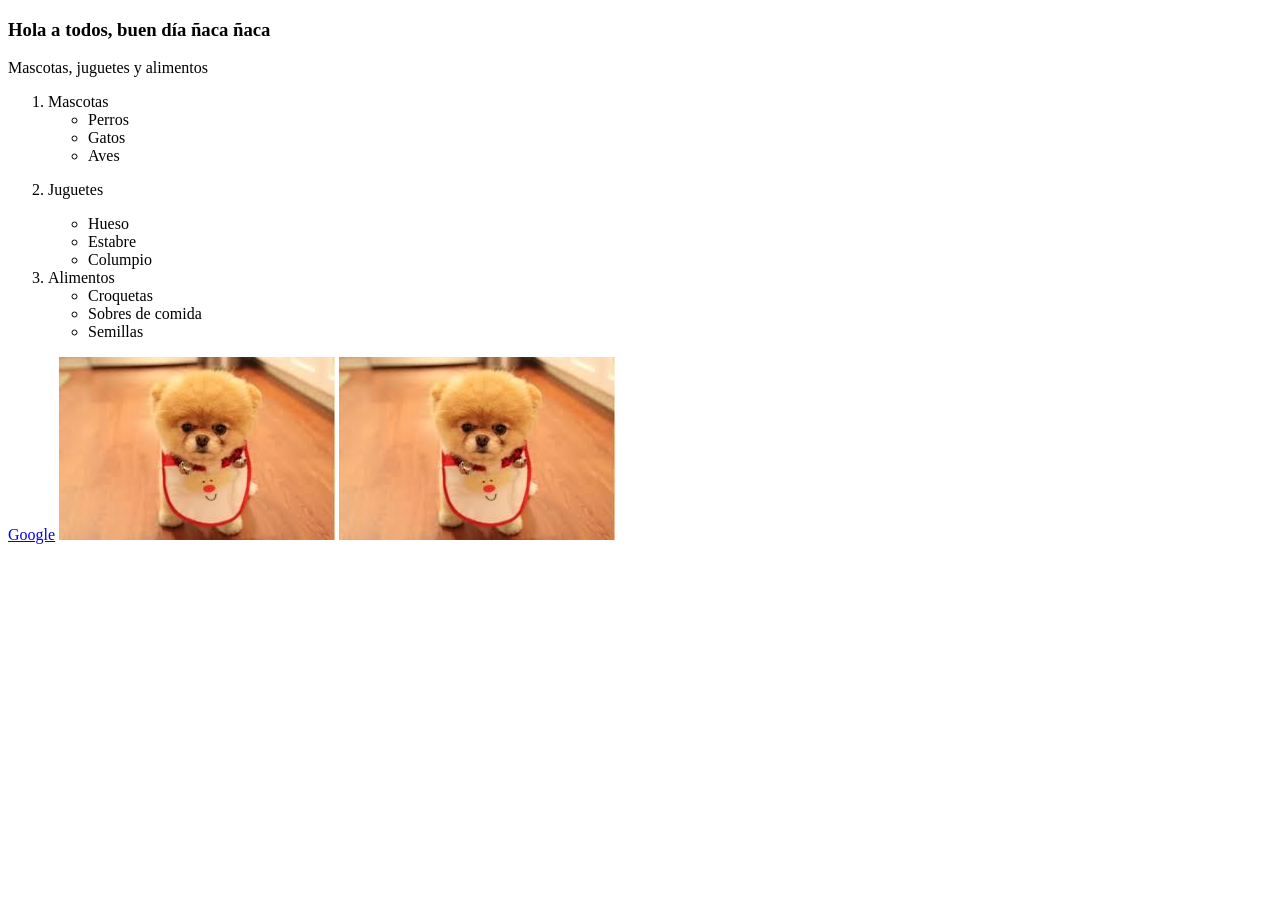
<file: AntonioIbarra/algoritmos/index.html>
<!DOCTYPE html>
<html>

    <head>
        <meta charset="utf-8">
        <title>Hola Mundo!</title>
    </head>

    <body>
        <h3>Hola a todos, buen día ñaca ñaca</h3>
        <p> Mascotas, juguetes y alimentos </p>

        <ol>
          <li>Mascotas</li>
          <ul>
            <li>Perros</li>
            <li>Gatos</li>
            <li>Aves</li>
          </ul>

          <li><p>Juguetes</p>
            <ul>
              <li>Hueso</li>
              <li>Estabre</li>
              <li>Columpio</li>
            </ul>
          </li>

          <li>Alimentos</li>
          <ul>
            <li>Croquetas</li>
            <li>Sobres de comida</li>
            <li>Semillas</li>
          </ul>


        </ol>


        <a href="http://google.com">Google</a>

        
        <img src="[data-uri]" alt="perrito con babero">


        <img src="perrito.jpg" alt="perrito babero">

    </body>


</html>
</file>
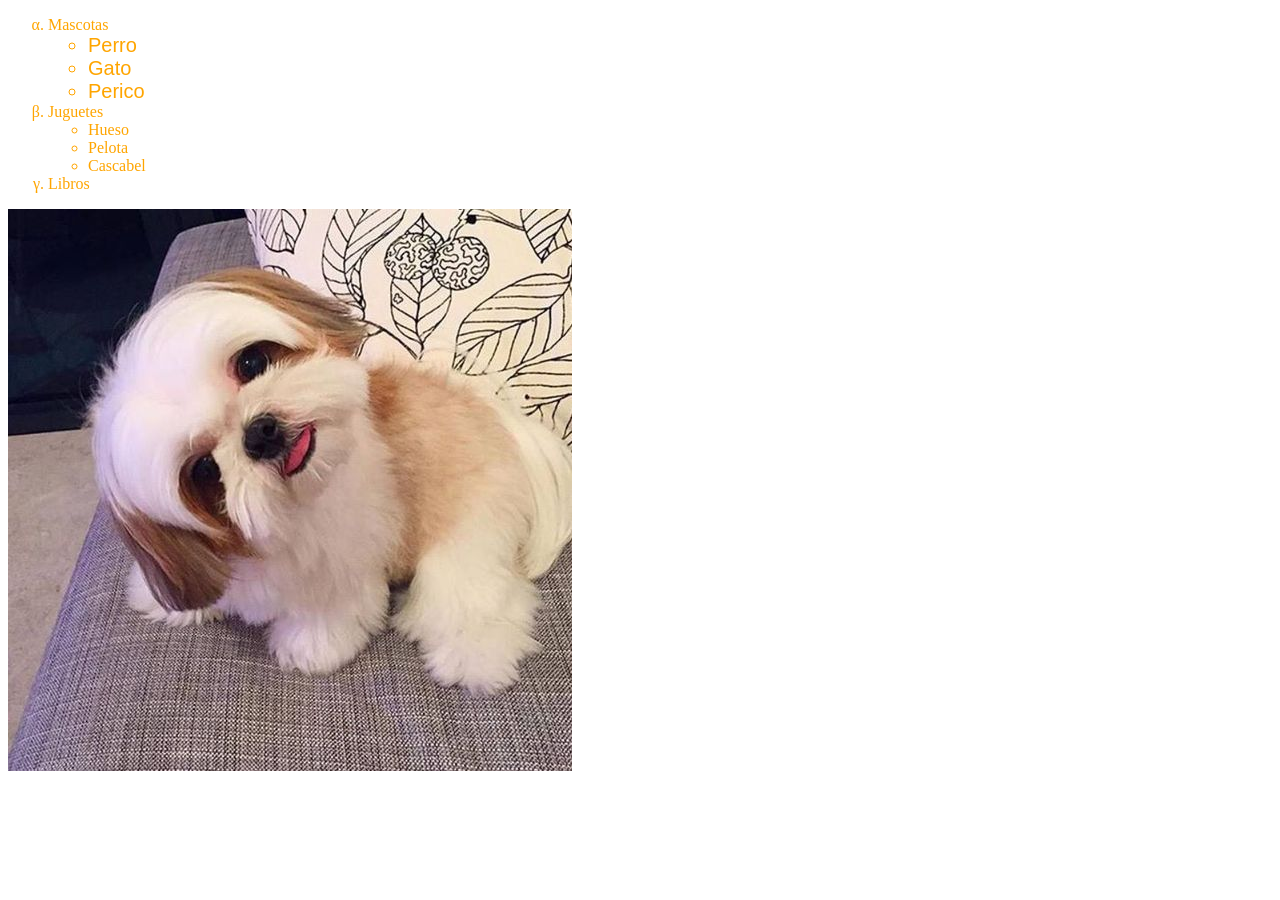
<file: anuarHarb/algoritmos/index.html>
<!DOCTYPE html>
<html>
  <head>
    <link rel="stylesheet" type="text/css" href="styles.css">
    <meta charset="utf-8">
    <title>Hola Mundo!</title>
  </head>
  <body>
    <ol id="miPrimerId">
      <li>Mascotas</li>
      <ul>
        <li class="mascota">Perro</li>
        <li class="mascota">Gato</li>
        <li class="mascota">Perico</li>
      </ul>
      <li>
        <hX>Juguetes</hX>
        <ul>
          <li>Hueso</li>
          <li>Pelota</li>
          <li>Cascabel</li>
        </ul>
      </li>
      <li>Libros</li>
    </ol>

    <img src="perrito.jpg" alt="">
  </body>
</html>
</file>
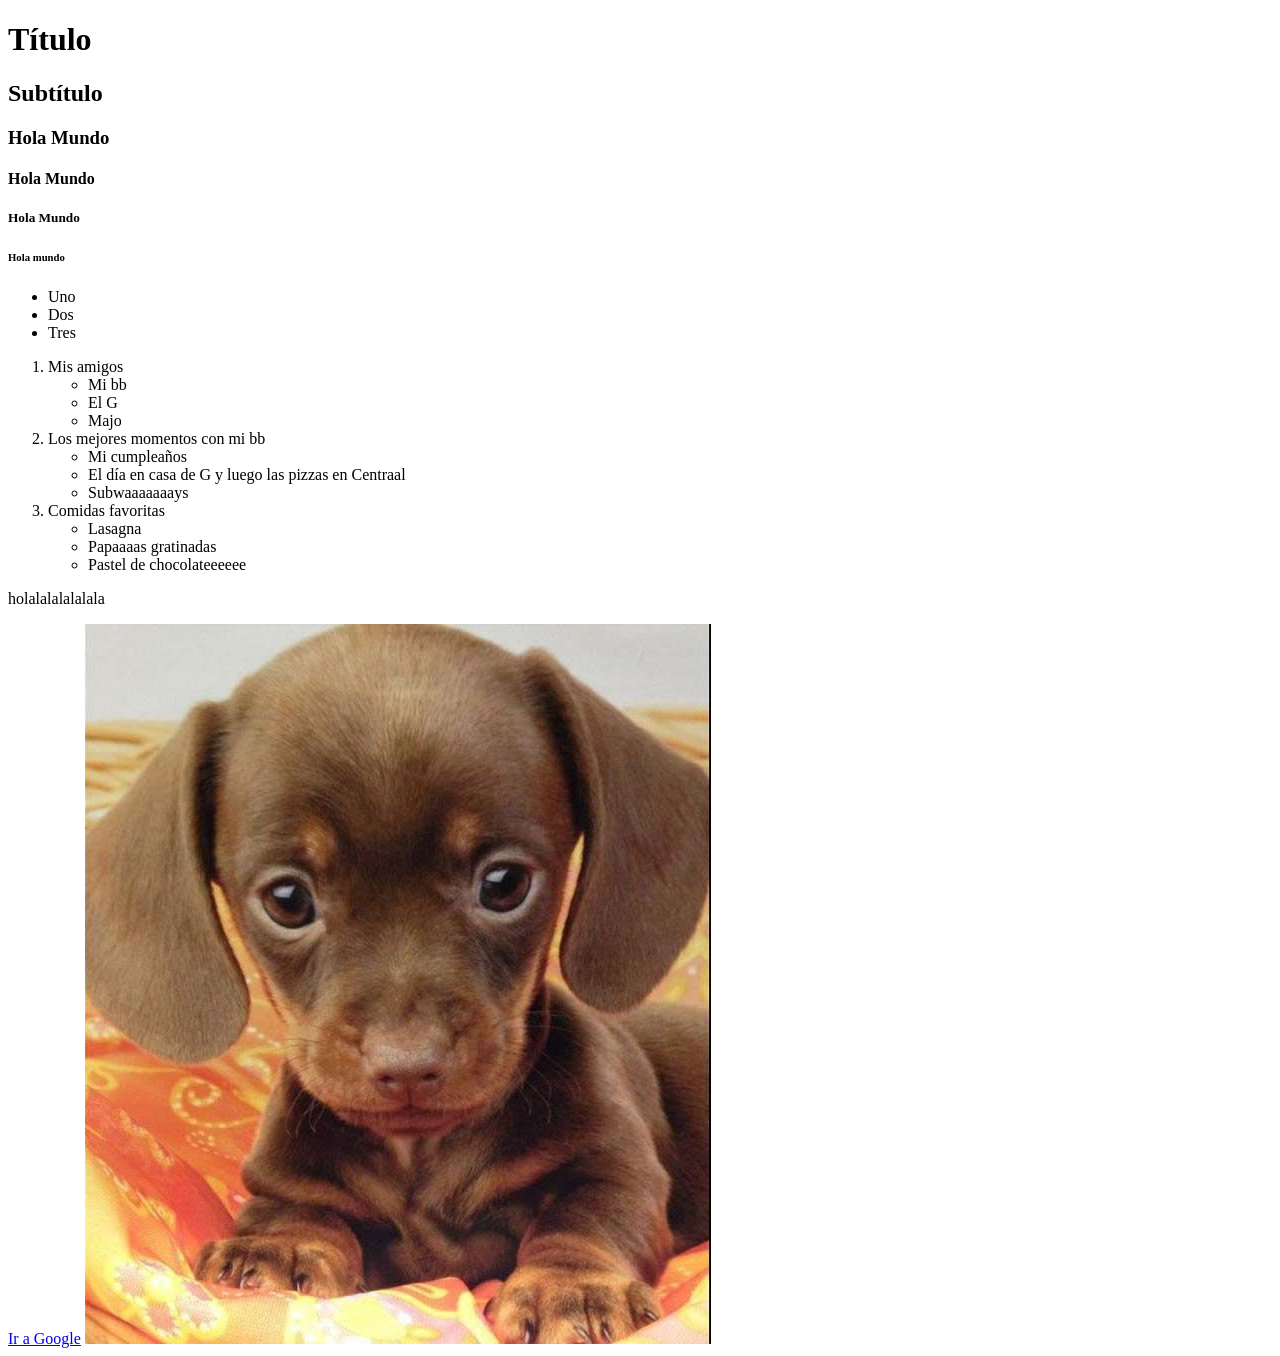
<file: Bri/Algoritmos/index.html>
<!DOCTYPE html>
<html>

  <head>
    <meta charset="utf-8">
    <title>Hola Mundo!</title>
  </head>

  <body>
    <h1>Título</h1>
    <h2>Subtítulo</h2>
    <h3>Hola Mundo</h3>
    <h4>Hola Mundo</h4>
    <h5>Hola Mundo</h5>
    <h6>Hola mundo</h6>

    <ul>
      <li>Uno</li>
      <li>Dos</li>
      <li>Tres</li>
    </ul>

    <ol>
      <li>Mis amigos</li>
      <ul>
        <li>Mi bb</li>
        <li>El G</li>
        <li>Majo</li>
      </ul>
      <li>Los mejores momentos con mi bb</li>
      <ul>
        <li>Mi cumpleaños</li>
        <li>El día en casa de G y luego las pizzas en Centraal</li>
        <li>Subwaaaaaaays</li>
      </ul>
      <li>Comidas favoritas</li>
      <ul>
        <li>Lasagna</li>
        <li>Papaaaas gratinadas</li>
        <li>Pastel de chocolateeeeee</li>
      </ul>
    </ol>
    <p>holalalalalalala</p>
    <a href="http://google.com">Ir a Google</a>
    <img src="Perrito.jpg"
    alt="Cachorro café">

  </body>
</html>
</file>
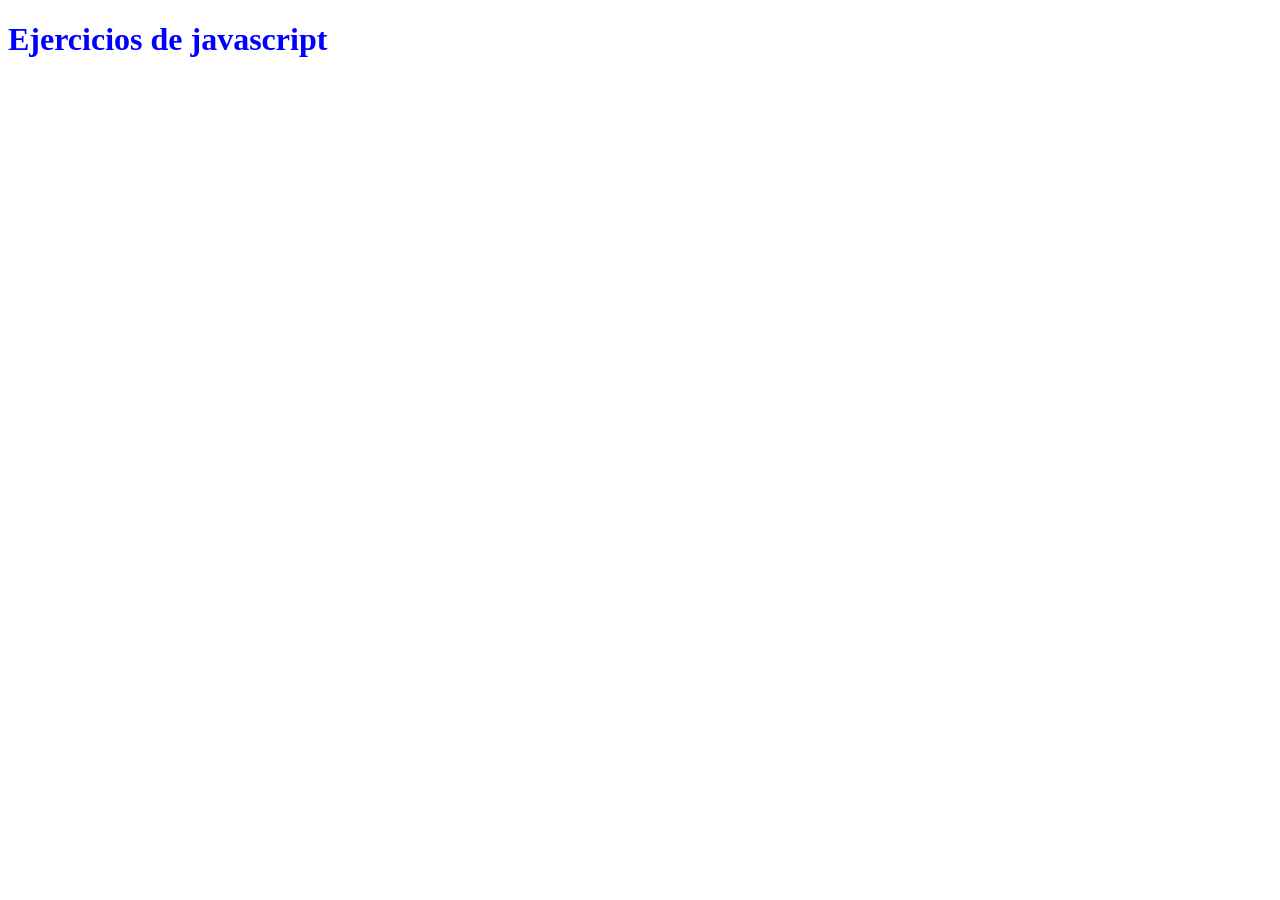
<file: JosHernandez/javascript/introJavascript/index.html>
<!DOCTYPE html>
<html>
  <head>
    <link rel="stylesheet" href="assets/styles.css" type="text/css">
    <meta charset="utf-8">
    <title>De pseudocodigo a javascript</title>
  </head>

  <body>
    <h1>Ejercicios de javascript</h1>

    <script src="assets/script.js"></script>
  </body>
</html>
</file>
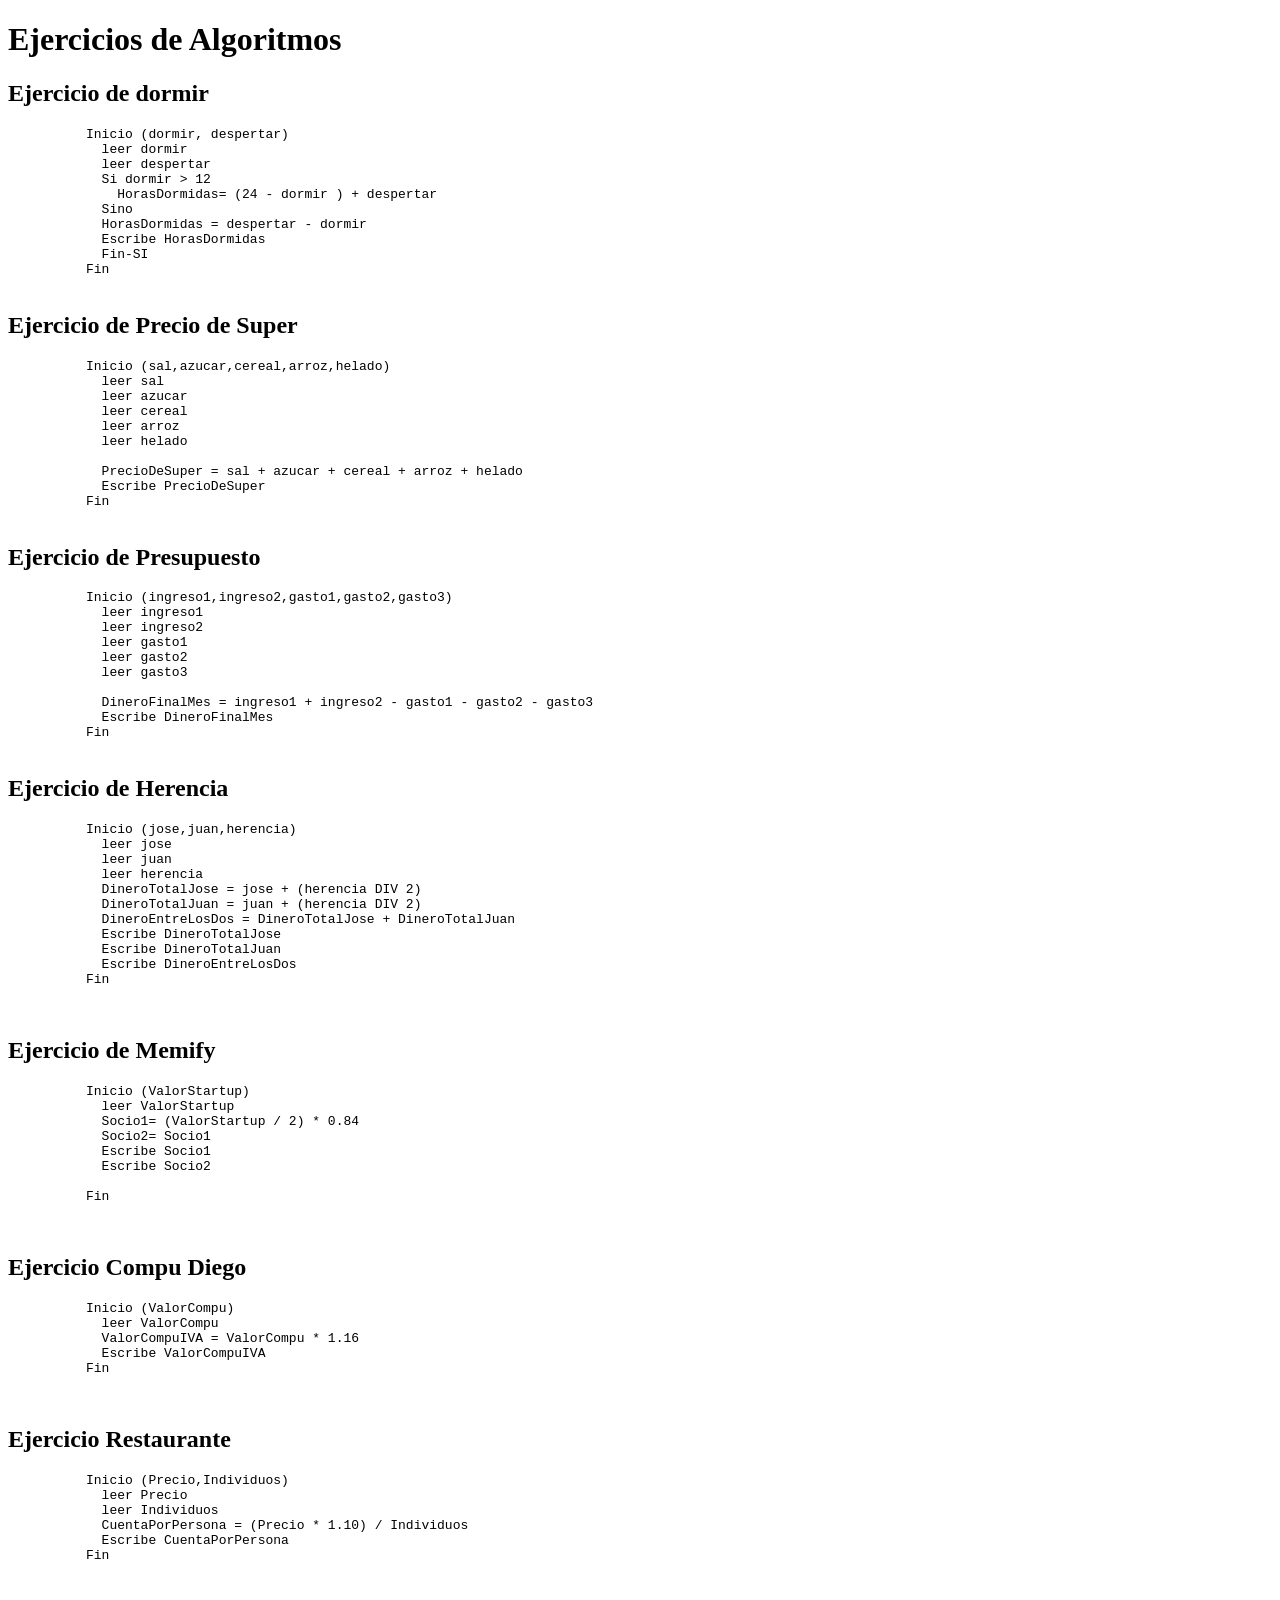
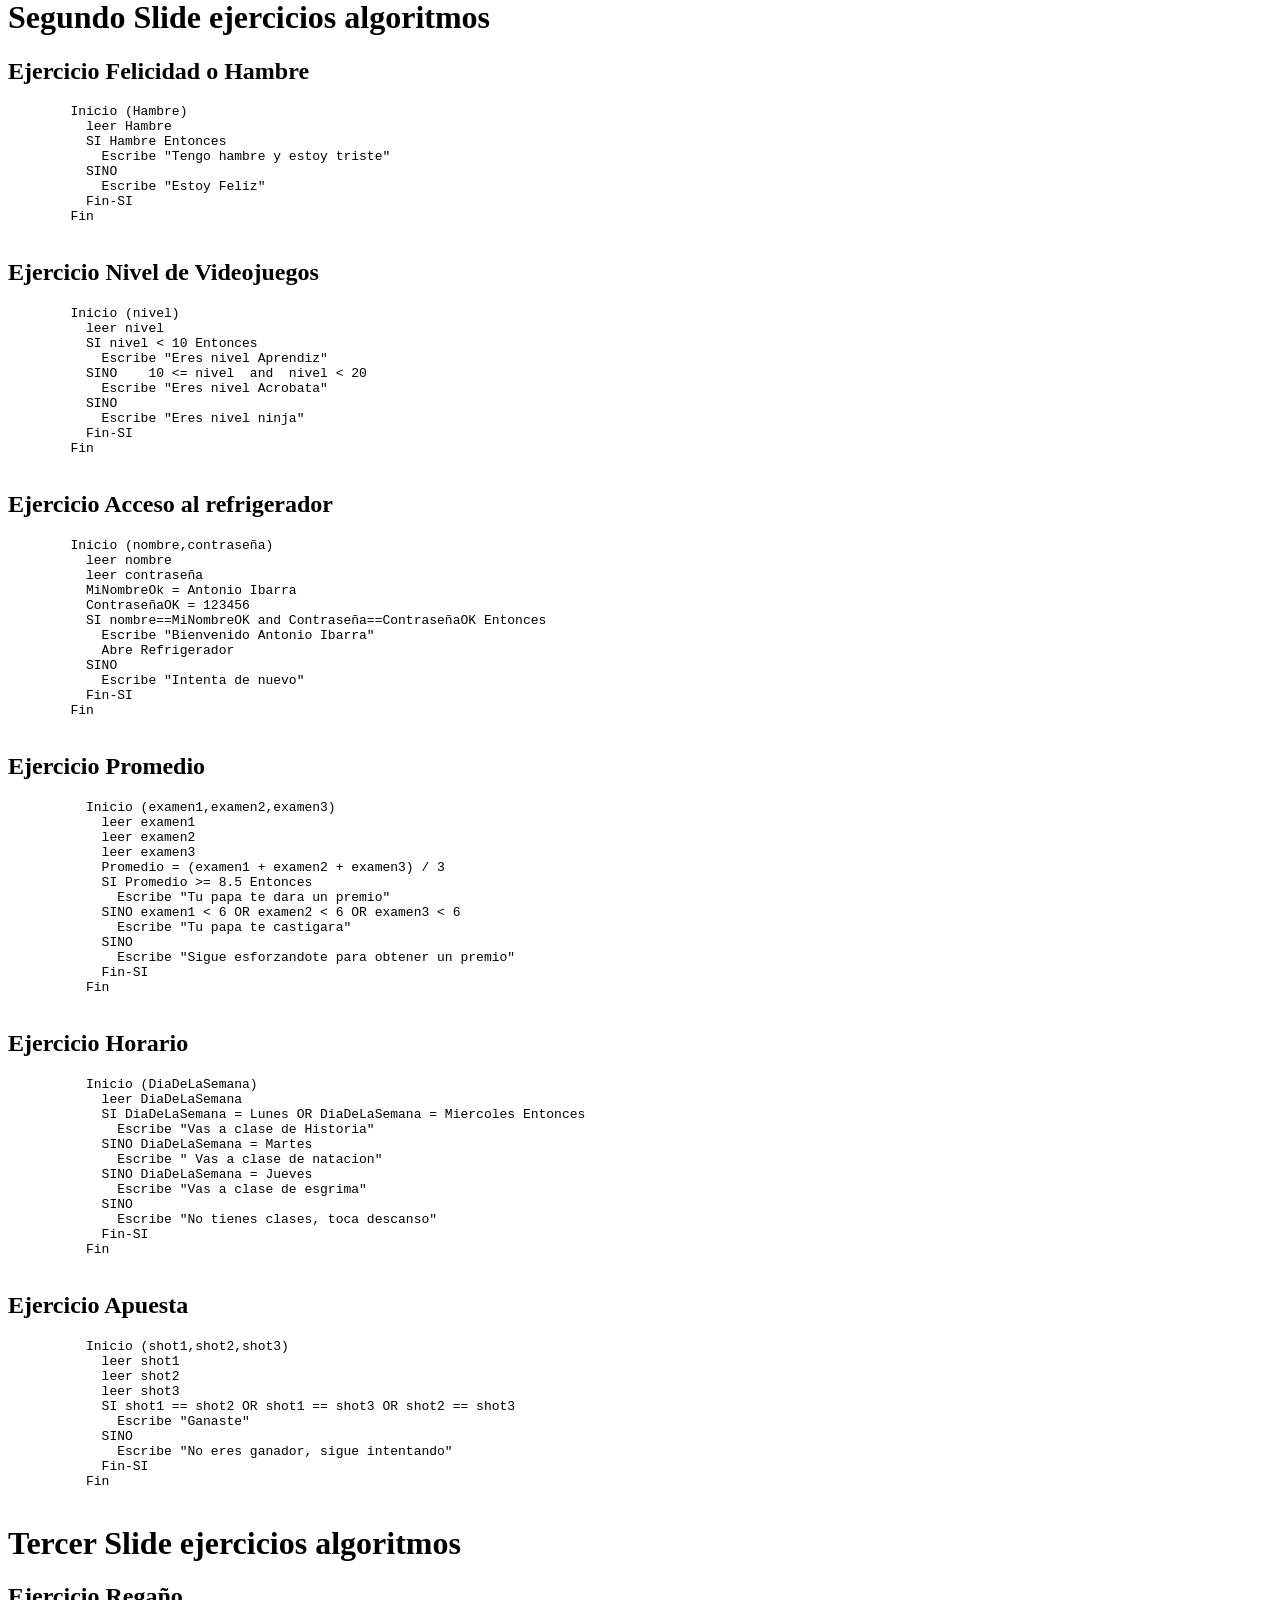
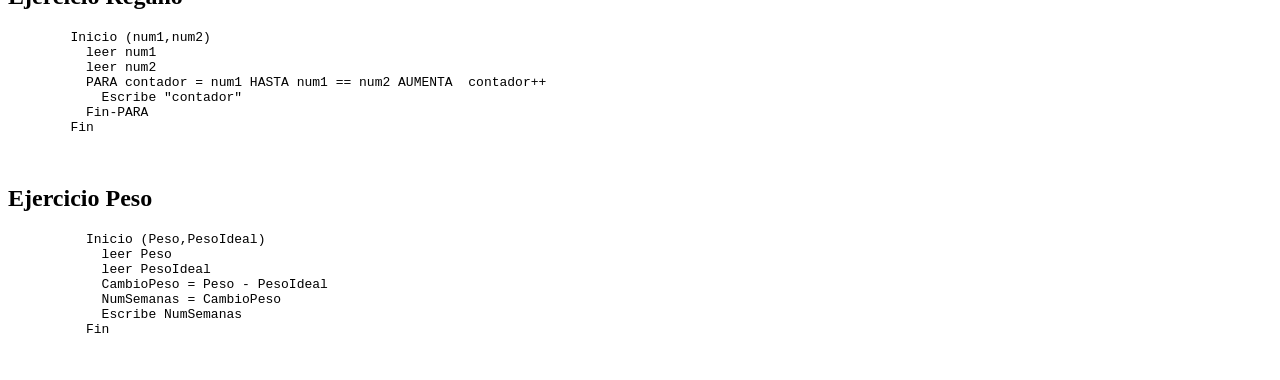
<file: AntonioIbarra/algoritmos/ejercicios.html>
<!DOCTYPE html>
<html>
  <head>
      <meta charset="utf-8">
      <title> "Ejercicios de algoritmos" </title>
  </head>


  <body>

      <h1>Ejercicios de Algoritmos</h1>

      <h2>Ejercicio de dormir</h2>
      <pre>
          Inicio (dormir, despertar)
            leer dormir
            leer despertar
            Si dormir > 12
              HorasDormidas= (24 - dormir ) + despertar
            Sino
            HorasDormidas = despertar - dormir
            Escribe HorasDormidas
            Fin-SI
          Fin
      </pre>

      <h2>Ejercicio de Precio de Super</h2>
      <pre>
          Inicio (sal,azucar,cereal,arroz,helado)
            leer sal
            leer azucar
            leer cereal
            leer arroz
            leer helado

            PrecioDeSuper = sal + azucar + cereal + arroz + helado
            Escribe PrecioDeSuper
          Fin
      </pre>

      <h2>Ejercicio de Presupuesto</h2>
      <pre>
          Inicio (ingreso1,ingreso2,gasto1,gasto2,gasto3)
            leer ingreso1
            leer ingreso2
            leer gasto1
            leer gasto2
            leer gasto3

            DineroFinalMes = ingreso1 + ingreso2 - gasto1 - gasto2 - gasto3
            Escribe DineroFinalMes
          Fin
      </pre>

      <h2>Ejercicio de Herencia</h2>
      <pre>
          Inicio (jose,juan,herencia)
            leer jose
            leer juan
            leer herencia
            DineroTotalJose = jose + (herencia DIV 2)
            DineroTotalJuan = juan + (herencia DIV 2)
            DineroEntreLosDos = DineroTotalJose + DineroTotalJuan
            Escribe DineroTotalJose
            Escribe DineroTotalJuan
            Escribe DineroEntreLosDos
          Fin

      </pre>

      <h2>Ejercicio de Memify</h2>
      <pre>
          Inicio (ValorStartup)
            leer ValorStartup
            Socio1= (ValorStartup / 2) * 0.84
            Socio2= Socio1
            Escribe Socio1
            Escribe Socio2

          Fin

      </pre>

      <h2>Ejercicio Compu Diego</h2>
      <pre>
          Inicio (ValorCompu)
            leer ValorCompu
            ValorCompuIVA = ValorCompu * 1.16
            Escribe ValorCompuIVA
          Fin

      </pre>

      <h2>Ejercicio Restaurante</h2>
      <pre>
          Inicio (Precio,Individuos)
            leer Precio
            leer Individuos
            CuentaPorPersona = (Precio * 1.10) / Individuos
            Escribe CuentaPorPersona
          Fin
      </pre>

<h1> Segundo Slide ejercicios algoritmos </h1>

      <h2>Ejercicio Felicidad o Hambre</h2>
      <pre>
        Inicio (Hambre)
          leer Hambre
          SI Hambre Entonces
            Escribe "Tengo hambre y estoy triste"
          SINO
            Escribe "Estoy Feliz"
          Fin-SI
        Fin
      </pre>

      <h2>Ejercicio Nivel de Videojuegos</h2>
      <pre>
        Inicio (nivel)
          leer nivel
          SI nivel < 10 Entonces
            Escribe "Eres nivel Aprendiz"
          SINO    10 <= nivel  and  nivel < 20
            Escribe "Eres nivel Acrobata"
          SINO
            Escribe "Eres nivel ninja"
          Fin-SI
        Fin
      </pre>

      <h2>Ejercicio Acceso al refrigerador</h2>
      <pre>
        Inicio (nombre,contraseña)
          leer nombre
          leer contraseña
          MiNombreOk = Antonio Ibarra
          ContraseñaOK = 123456
          SI nombre==MiNombreOK and Contraseña==ContraseñaOK Entonces
            Escribe "Bienvenido Antonio Ibarra"
            Abre Refrigerador
          SINO
            Escribe "Intenta de nuevo"
          Fin-SI
        Fin
      </pre>

      <h2>Ejercicio Promedio</h2>
      <pre>
          Inicio (examen1,examen2,examen3)
            leer examen1
            leer examen2
            leer examen3
            Promedio = (examen1 + examen2 + examen3) / 3
            SI Promedio >= 8.5 Entonces
              Escribe "Tu papa te dara un premio"
            SINO examen1 < 6 OR examen2 < 6 OR examen3 < 6
              Escribe "Tu papa te castigara"
            SINO
              Escribe "Sigue esforzandote para obtener un premio"
            Fin-SI
          Fin
      </pre>

      <h2> Ejercicio Horario</h2>
      <pre>
          Inicio (DiaDeLaSemana)
            leer DiaDeLaSemana
            SI DiaDeLaSemana = Lunes OR DiaDeLaSemana = Miercoles Entonces
              Escribe "Vas a clase de Historia"
            SINO DiaDeLaSemana = Martes
              Escribe " Vas a clase de natacion"
            SINO DiaDeLaSemana = Jueves
              Escribe "Vas a clase de esgrima"
            SINO
              Escribe "No tienes clases, toca descanso"
            Fin-SI
          Fin
      </pre>

      <h2> Ejercicio Apuesta</h2>
      <pre>
          Inicio (shot1,shot2,shot3)
            leer shot1
            leer shot2
            leer shot3
            SI shot1 == shot2 OR shot1 == shot3 OR shot2 == shot3
              Escribe "Ganaste"
            SINO
              Escribe "No eres ganador, sigue intentando"
            Fin-SI
          Fin
      </pre>


<h1> Tercer Slide ejercicios algoritmos </h1>

      <h2> Ejercicio Regaño</h2>
      <pre>
        Inicio (num1,num2)
          leer num1
          leer num2
          PARA contador = num1 HASTA num1 == num2 AUMENTA  contador++
            Escribe "contador"
          Fin-PARA
        Fin

      </pre>

        <h2> Ejercicio Peso</h2>
        <pre>
          Inicio (Peso,PesoIdeal)
            leer Peso
            leer PesoIdeal
            CambioPeso = Peso - PesoIdeal
            NumSemanas = CambioPeso
            Escribe NumSemanas
          Fin

        </pre>


  </body>



</html>
</file>
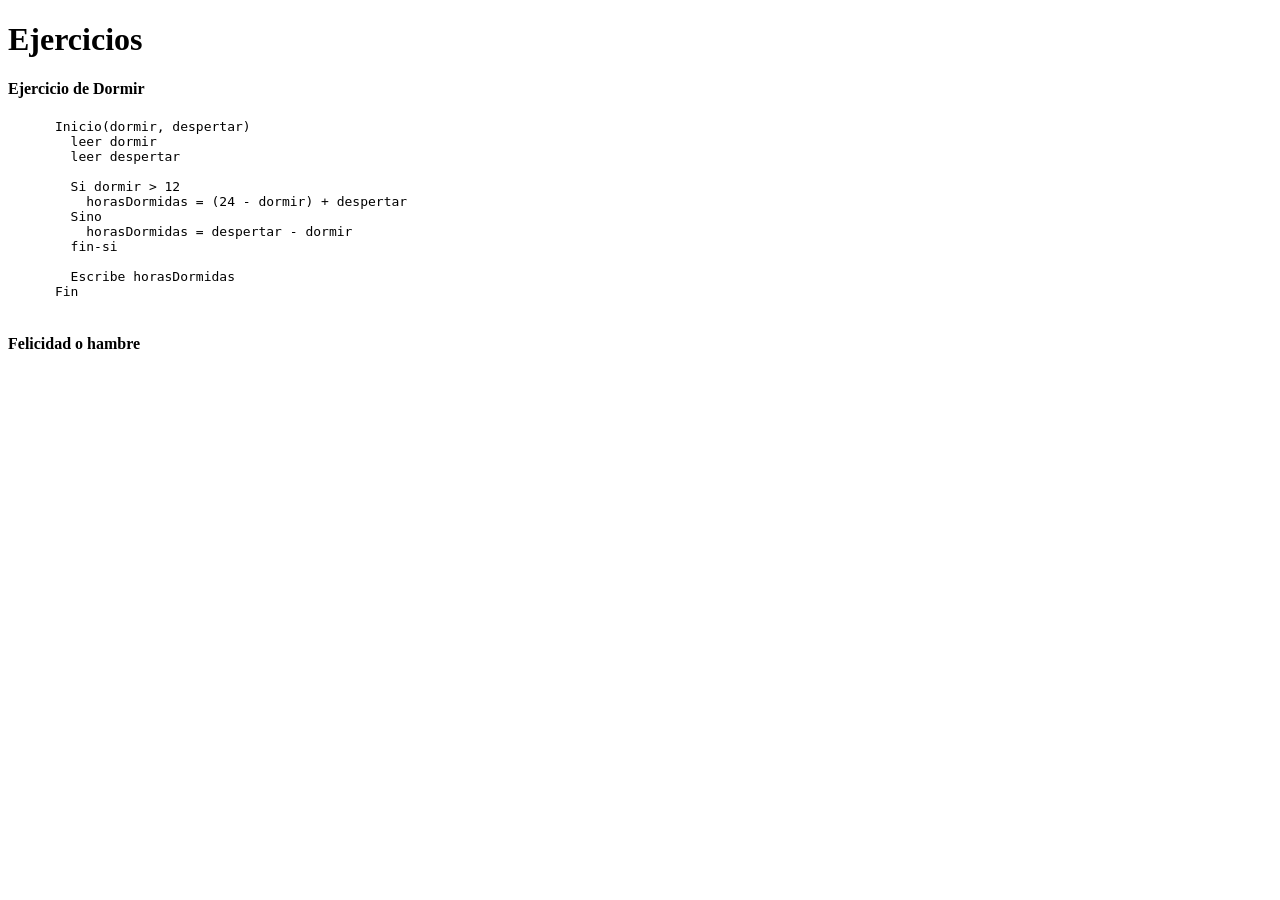
<file: anuarHarb/algoritmos/ejericios.html>
<!DOCTYPE html>
<html>
  <head>
    <meta charset="utf-8">
    <title>Ejercicios de Algoritmos</title>
  </head>
  <body>
    <h1>Ejercicios</h1>
    <h4>Ejercicio de Dormir</h4>
    <pre>
      Inicio(dormir, despertar)
        leer dormir
        leer despertar

        Si dormir > 12
          horasDormidas = (24 - dormir) + despertar
        Sino
          horasDormidas = despertar - dormir
        fin-si

        Escribe horasDormidas
      Fin
    </pre>
    <h4>Felicidad o hambre</h4>
    <pre>

    </pre>
  </body>
</html>
</file>
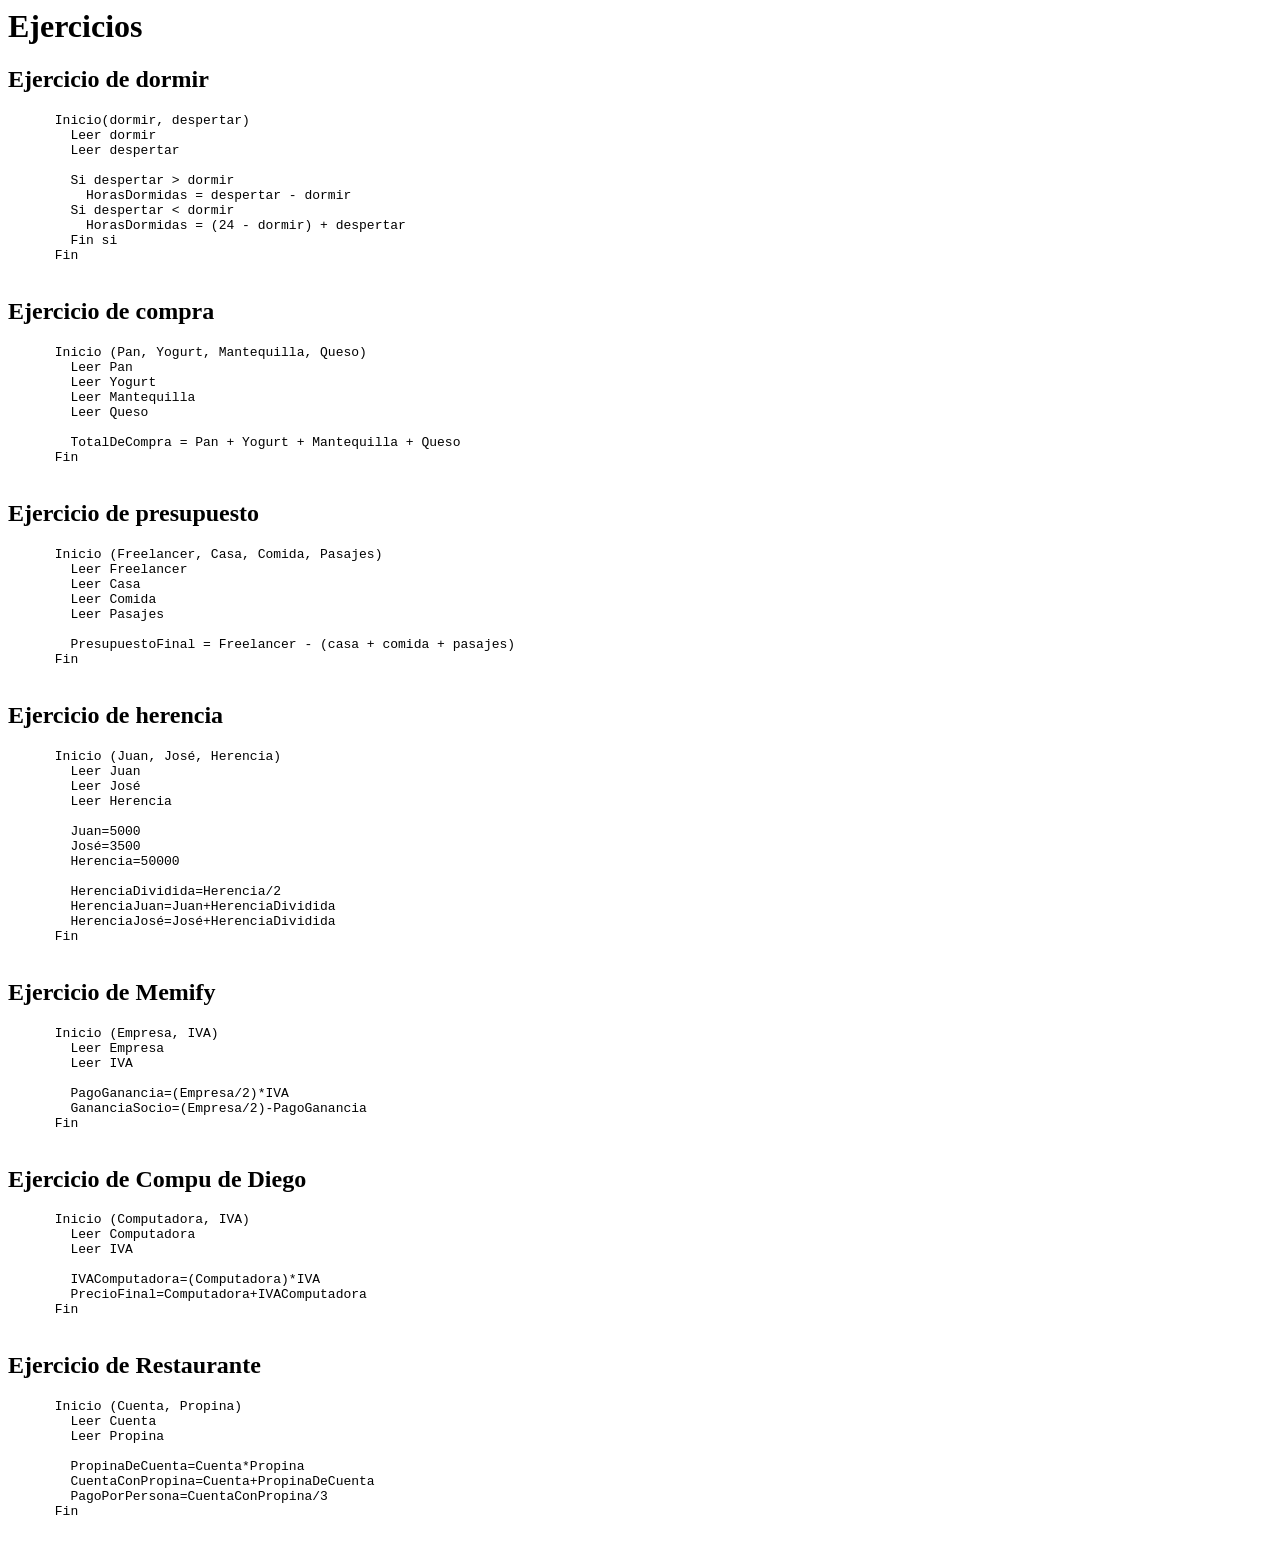
<file: JeanCarlos/Algoritmos/ejercicios.html>
<DOCTYPE html>
<html>
  <head>
    <meta charset="utf-8">
    <Title>Ejercicios de algoritmos</title>
  </head>

  <body>
    <h1>Ejercicios</h1>
    <h2>Ejercicio de dormir</h2>
    <pre>
      Inicio(dormir, despertar)
        Leer dormir
        Leer despertar

        Si despertar > dormir
          HorasDormidas = despertar - dormir
        Si despertar < dormir
          HorasDormidas = (24 - dormir) + despertar
        Fin si
      Fin
    </pre>
    <h2>Ejercicio de compra</h2>
    <pre>
      Inicio (Pan, Yogurt, Mantequilla, Queso)
        Leer Pan
        Leer Yogurt
        Leer Mantequilla
        Leer Queso

        TotalDeCompra = Pan + Yogurt + Mantequilla + Queso
      Fin
    </pre>
    <h2>Ejercicio de presupuesto</h2>
    <pre>
      Inicio (Freelancer, Casa, Comida, Pasajes)
        Leer Freelancer
        Leer Casa
        Leer Comida
        Leer Pasajes

        PresupuestoFinal = Freelancer - (casa + comida + pasajes)
      Fin
    </pre>
    <h2>Ejercicio de herencia</h2>
    <pre>
      Inicio (Juan, José, Herencia)
        Leer Juan
        Leer José
        Leer Herencia

        Juan=5000
        José=3500
        Herencia=50000

        HerenciaDividida=Herencia/2
        HerenciaJuan=Juan+HerenciaDividida
        HerenciaJosé=José+HerenciaDividida
      Fin
    </pre>
    <h2>Ejercicio de Memify</h2>
    <pre>
      Inicio (Empresa, IVA)
        Leer Empresa
        Leer IVA

        PagoGanancia=(Empresa/2)*IVA
        GananciaSocio=(Empresa/2)-PagoGanancia
      Fin
    </pre>
    <h2>Ejercicio de Compu de Diego</h2>
    <pre>
      Inicio (Computadora, IVA)
        Leer Computadora
        Leer IVA

        IVAComputadora=(Computadora)*IVA
        PrecioFinal=Computadora+IVAComputadora
      Fin
    </pre>
    <h2>Ejercicio de Restaurante</h2>
    <pre>
      Inicio (Cuenta, Propina)
        Leer Cuenta
        Leer Propina

        PropinaDeCuenta=Cuenta*Propina
        CuentaConPropina=Cuenta+PropinaDeCuenta
        PagoPorPersona=CuentaConPropina/3
      Fin
    </pre>

  </body>
</html>
</file>
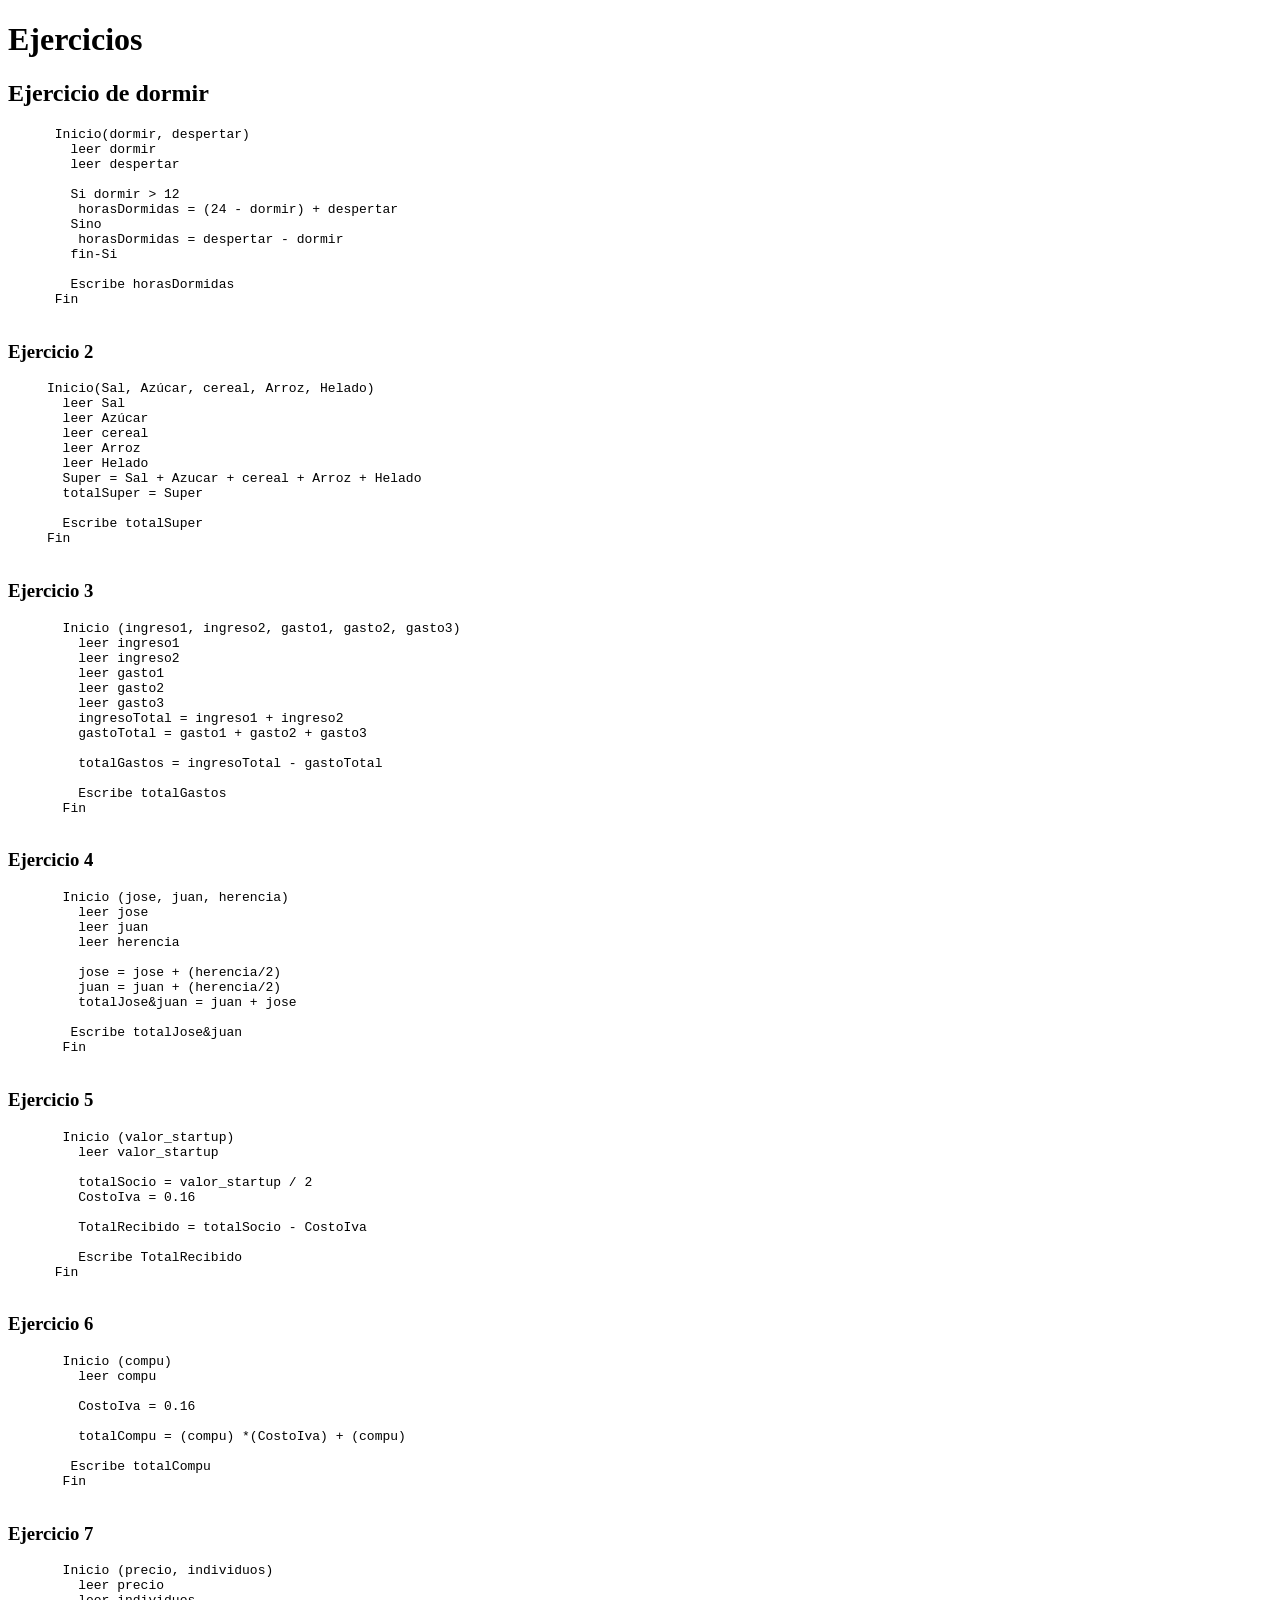
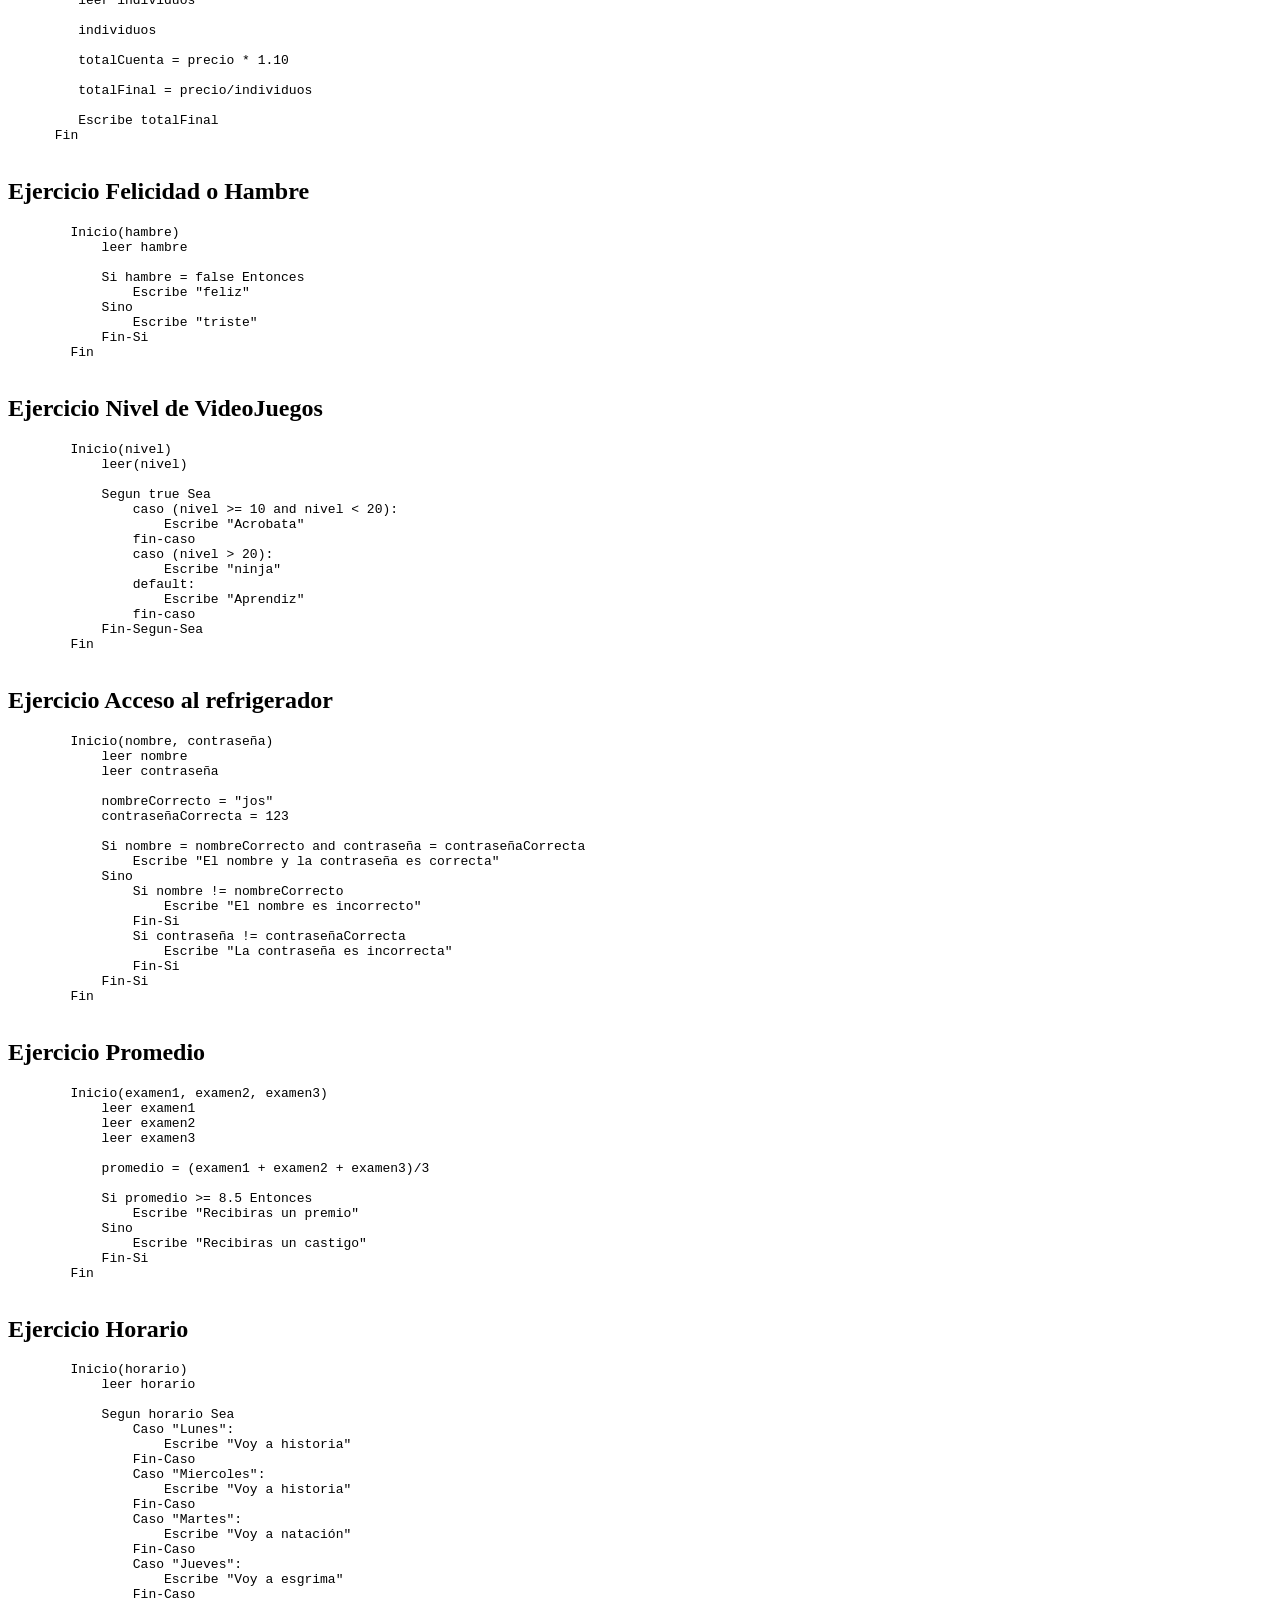
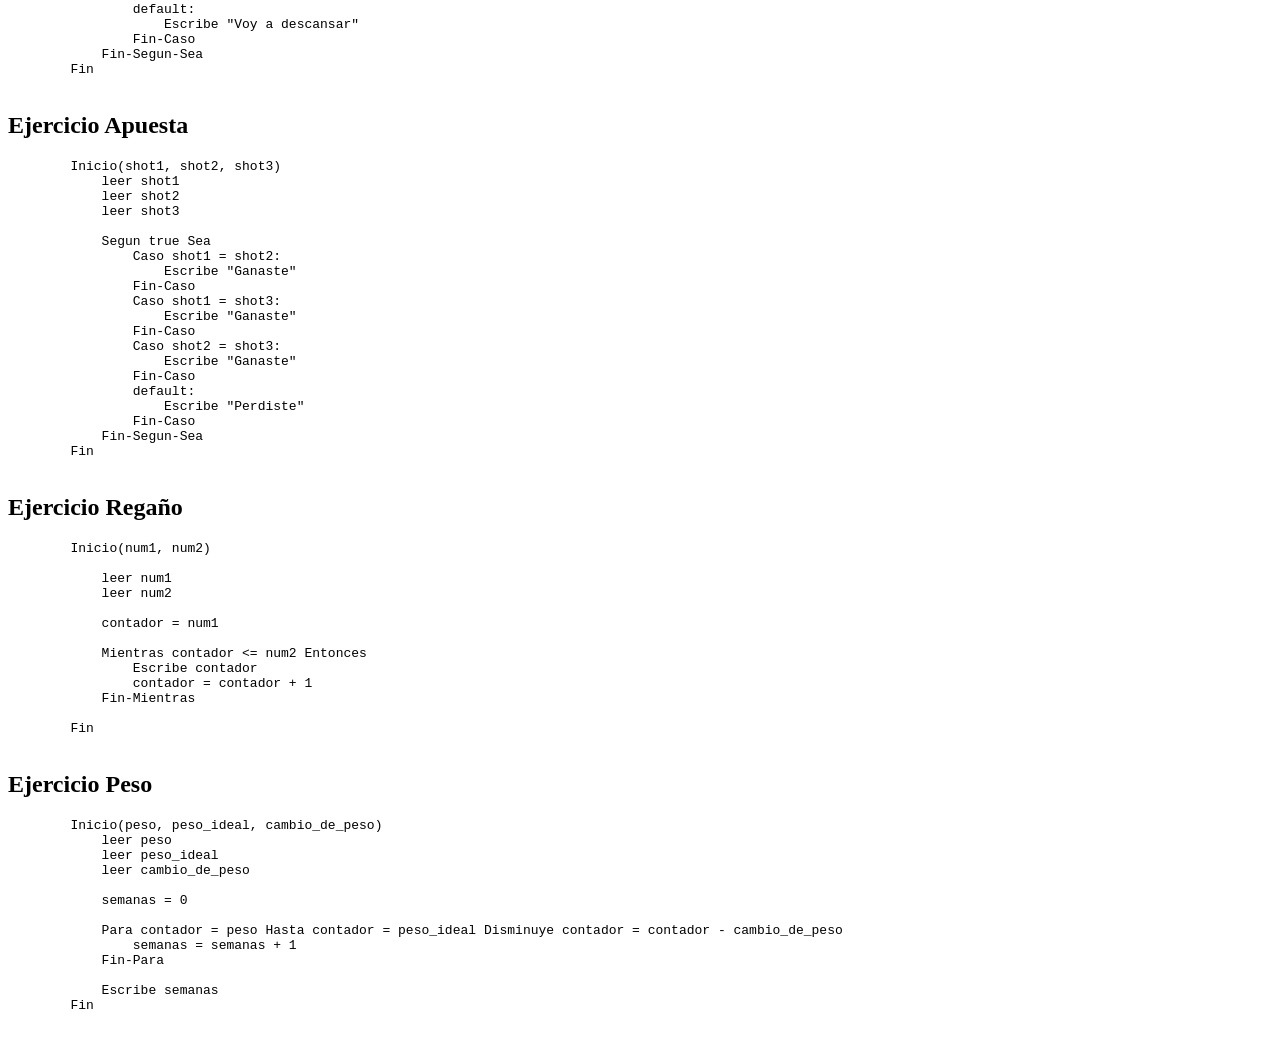
<file: JosHernandez/algoritmos/ejercicios.html>
<!DOCTYPE html>

</html><!DOCTYPE html>
<html>
  <head>
    <meta charset="utf-8">
    <title>Ejercicios Algoritmos</title>
 </head>
  <body>
    <h1>Ejercicios</h1>
    <h2>Ejercicio de dormir</h2>
    <pre>
      Inicio(dormir, despertar)
        leer dormir
        leer despertar

        Si dormir > 12
         horasDormidas = (24 - dormir) + despertar
        Sino
         horasDormidas = despertar - dormir
        fin-Si

        Escribe horasDormidas
      Fin
    </pre>

    <h3>Ejercicio 2</h3>
    <pre>
     Inicio(Sal, Azúcar, cereal, Arroz, Helado)
       leer Sal
       leer Azúcar
       leer cereal
       leer Arroz
       leer Helado
       Super = Sal + Azucar + cereal + Arroz + Helado
       totalSuper = Super

       Escribe totalSuper
     Fin
    </pre>

    <h3>Ejercicio 3</h3>
     <pre>
       Inicio (ingreso1, ingreso2, gasto1, gasto2, gasto3)
         leer ingreso1
         leer ingreso2
         leer gasto1
         leer gasto2
         leer gasto3
         ingresoTotal = ingreso1 + ingreso2
         gastoTotal = gasto1 + gasto2 + gasto3

         totalGastos = ingresoTotal - gastoTotal

         Escribe totalGastos
       Fin
      </pre>

    <h3>Ejercicio 4</h3>
     <pre>
       Inicio (jose, juan, herencia)
         leer jose
         leer juan
         leer herencia

         jose = jose + (herencia/2)
         juan = juan + (herencia/2)
         totalJose&juan = juan + jose

        Escribe totalJose&juan
       Fin
     </pre>
    <h3>Ejercicio 5</h3>
     <pre>
       Inicio (valor_startup)
         leer valor_startup

         totalSocio = valor_startup / 2
         CostoIva = 0.16

         TotalRecibido = totalSocio - CostoIva

         Escribe TotalRecibido
      Fin
     </pre>
    <h3>Ejercicio 6</h3>
     <pre>
       Inicio (compu)
         leer compu

         CostoIva = 0.16

         totalCompu = (compu) *(CostoIva) + (compu)

        Escribe totalCompu
       Fin
     </pre>
    <h3>Ejercicio 7</h3>
     <pre>
       Inicio (precio, individuos)
         leer precio
         leer individuos

         individuos

         totalCuenta = precio * 1.10

         totalFinal = precio/individuos

         Escribe totalFinal
      Fin
    </pre>
    <h2>Ejercicio Felicidad o Hambre</h2>
    <pre>
        Inicio(hambre)
            leer hambre

            Si hambre = false Entonces
                Escribe "feliz"
            Sino
                Escribe "triste"
            Fin-Si
        Fin
    </pre>

    <h2>Ejercicio Nivel de VideoJuegos</h2>
    <pre>
        Inicio(nivel)
            leer(nivel)

            Segun true Sea
                caso (nivel >= 10 and nivel < 20):
                    Escribe "Acrobata"
                fin-caso
                caso (nivel > 20):
                    Escribe "ninja"
                default:
                    Escribe "Aprendiz"
                fin-caso
            Fin-Segun-Sea
        Fin
    </pre>

    <h2>Ejercicio Acceso al refrigerador</h2>
    <pre>
        Inicio(nombre, contraseña)
            leer nombre
            leer contraseña

            nombreCorrecto = "jos"
            contraseñaCorrecta = 123

            Si nombre = nombreCorrecto and contraseña = contraseñaCorrecta
                Escribe "El nombre y la contraseña es correcta"
            Sino
                Si nombre != nombreCorrecto
                    Escribe "El nombre es incorrecto"
                Fin-Si
                Si contraseña != contraseñaCorrecta
                    Escribe "La contraseña es incorrecta"
                Fin-Si
            Fin-Si
        Fin
    </pre>

    <h2>Ejercicio Promedio</h2>
    <pre>
        Inicio(examen1, examen2, examen3)
            leer examen1
            leer examen2
            leer examen3

            promedio = (examen1 + examen2 + examen3)/3

            Si promedio >= 8.5 Entonces
                Escribe "Recibiras un premio"
            Sino
                Escribe "Recibiras un castigo"
            Fin-Si
        Fin
    </pre>

    <h2>Ejercicio Horario</h2>
    <pre>
        Inicio(horario)
            leer horario

            Segun horario Sea
                Caso "Lunes":
                    Escribe "Voy a historia"
                Fin-Caso
                Caso "Miercoles":
                    Escribe "Voy a historia"
                Fin-Caso
                Caso "Martes":
                    Escribe "Voy a natación"
                Fin-Caso
                Caso "Jueves":
                    Escribe "Voy a esgrima"
                Fin-Caso
                default:
                    Escribe "Voy a descansar"
                Fin-Caso
            Fin-Segun-Sea
        Fin
    </pre>

    <h2>Ejercicio Apuesta</h2>
    <pre>
        Inicio(shot1, shot2, shot3)
            leer shot1
            leer shot2
            leer shot3

            Segun true Sea
                Caso shot1 = shot2:
                    Escribe "Ganaste"
                Fin-Caso
                Caso shot1 = shot3:
                    Escribe "Ganaste"
                Fin-Caso
                Caso shot2 = shot3:
                    Escribe "Ganaste"
                Fin-Caso
                default:
                    Escribe "Perdiste"
                Fin-Caso
            Fin-Segun-Sea
        Fin
    </pre>

    <h2>Ejercicio Regaño</h2>
    <pre>
        Inicio(num1, num2)

            leer num1
            leer num2

            contador = num1

            Mientras contador <= num2 Entonces
                Escribe contador
                contador = contador + 1
            Fin-Mientras

        Fin
    </pre>

    <h2>Ejercicio Peso</h2>
    <pre>
        Inicio(peso, peso_ideal, cambio_de_peso)
            leer peso
            leer peso_ideal
            leer cambio_de_peso

            semanas = 0

            Para contador = peso Hasta contador = peso_ideal Disminuye contador = contador - cambio_de_peso
                semanas = semanas + 1
            Fin-Para

            Escribe semanas
        Fin
    </pre>
  </body>
</html>
</file>
<file: anuarHarb/algoritmos/styles.css>
html {
  font-size: 16px;
}

li {
  color: orange;
}

#miPrimerId {
  list-style:lower-greek;
}

.mascota {
  font-size: 20px;
  font-family: arial; 
}

.mascota:hover {
  color: red;
  cursor:e-resize;
}
</file>
<file: JosHernandez/javascript/introJavascript/assets/styles.css>
h1  {
  color: blue;
}
</file>
